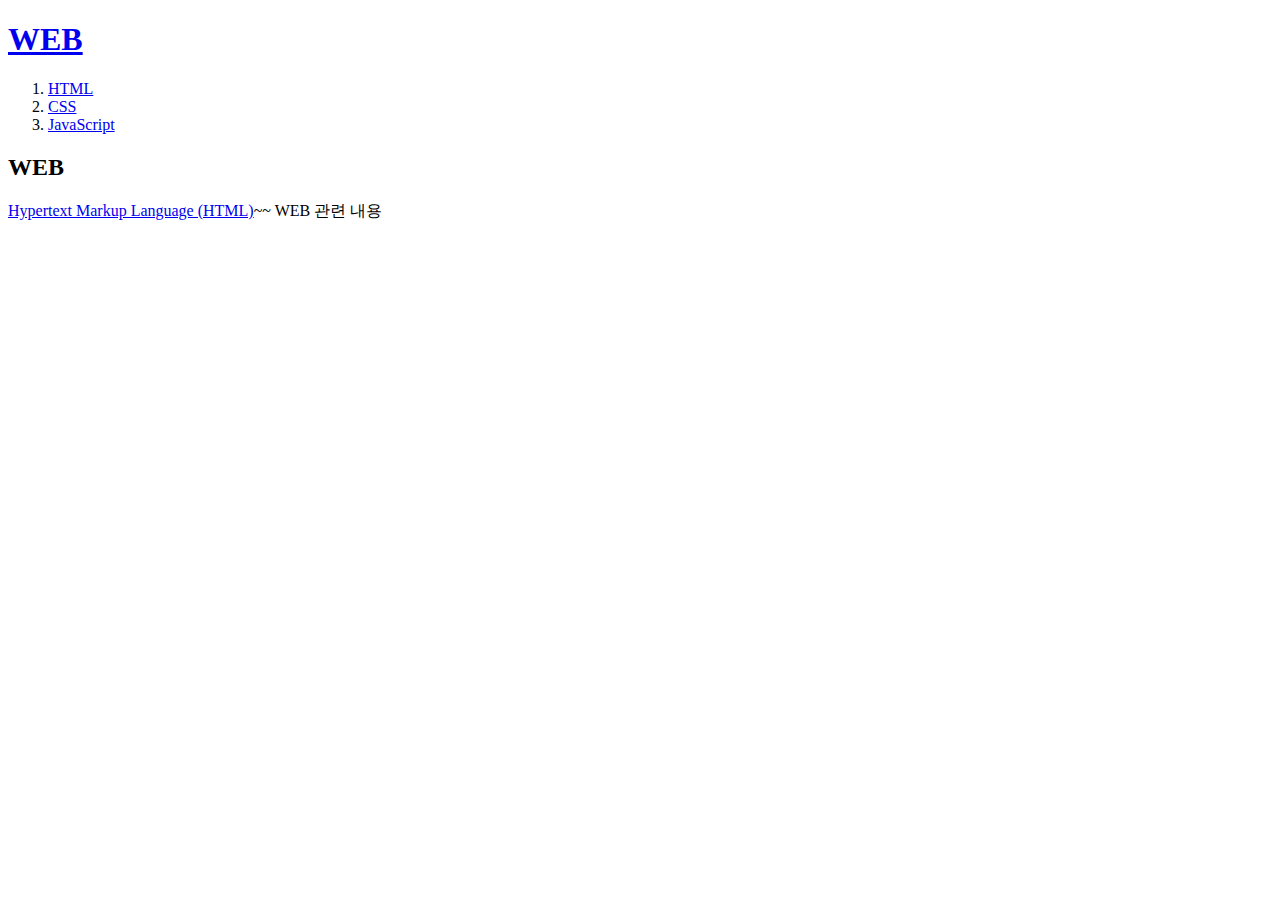
<file: index.html>
<!doctype html>
<html>
<head>
  <title>WEB1 - html</title>
  <meta charset="utf-8">
</head>
<body>
  <h1><a href="index.html">WEB</a>
  </h1>
  <ol>
    <li><a href="1.html">HTML</a></li>
    <li><a href="2.html">CSS</a></li>
    <li><a href="3.html">JavaScript</a></li>
  </ol>
  <h2>WEB</h2>
<p><a href="https://www.w3.org/TR/html5/" target="_blank" title="html speicification">Hypertext Markup Language (HTML)</a>~~ WEB 관련 내용
</p>
</body>
</html>
</file>
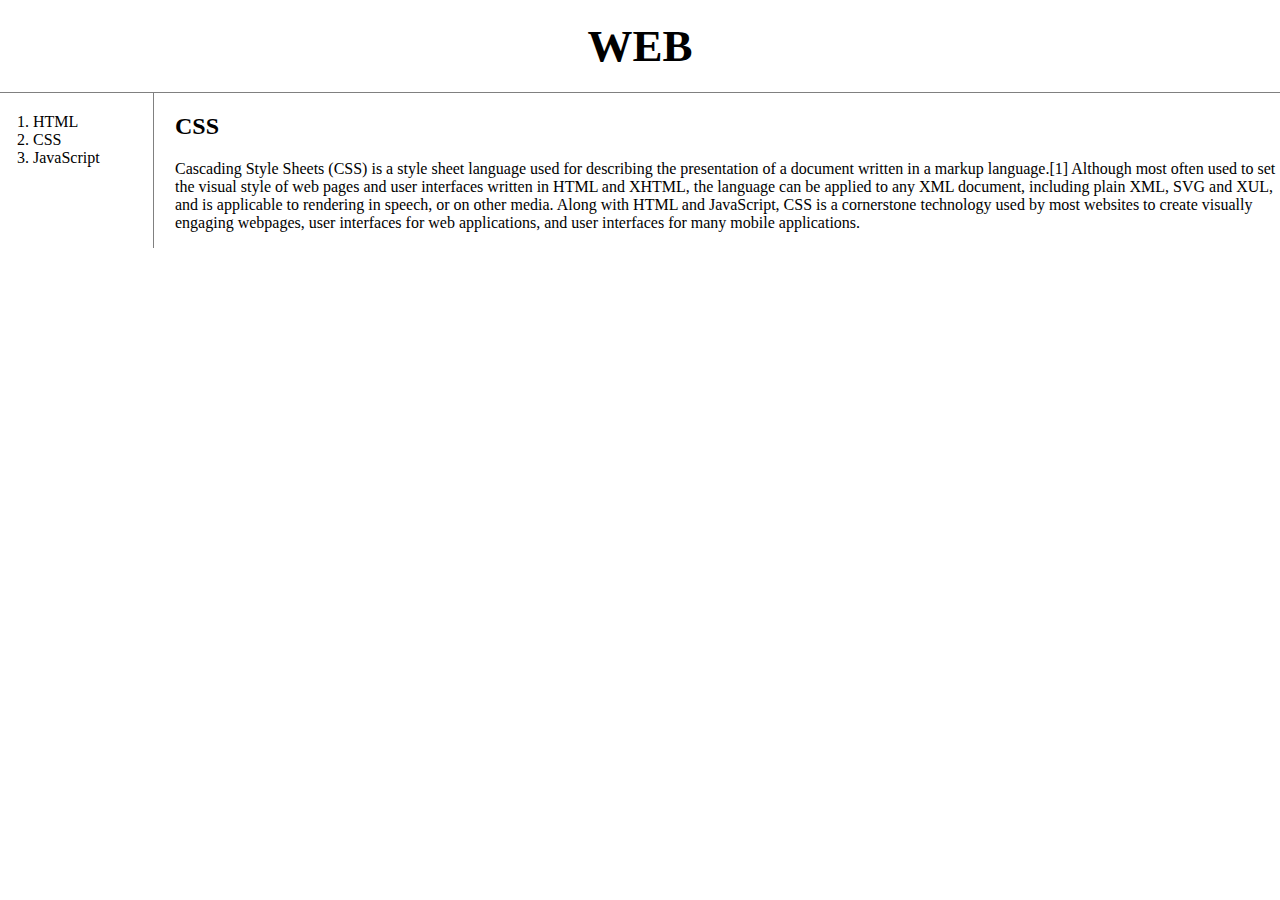
<file: 2.html>
<!doctype html>
<html>
<head>
  <title>WEB - CSS</title>
  <meta charset="utf-8">
  <link rel="stylesheet" href="style.css">
</head>
<body>
  <h1><a href="index.html">WEB</a></h1>
  <div id="grid">
    <ol>
      <li><a href="1.html">HTML</a></li>
      <li><a  href="2.html">CSS</a></li>
      <li><a href="3.html">JavaScript</a></li>
    </ol>
    <div id="article">
        <h2>CSS</h2>
        <p>
          Cascading Style Sheets (CSS) is a style sheet language used for describing the presentation of a document written in a markup language.[1] Although most often used to set the visual style of web pages and user interfaces written in HTML and XHTML, the language can be applied to any XML document, including plain XML, SVG and XUL, and is applicable to rendering in speech, or on other media. Along with HTML and JavaScript, CSS is a cornerstone technology used by most websites to create visually engaging webpages, user interfaces for web applications, and user interfaces for many mobile applications.
        </p>
      </div>
  </div>
  </body>
  </html>
</file>
<file: style.css>
body{
  margin:0;
}
a {
  color:black;
  text-decoration: none;
}
h1 {
  font-size:45px;
  text-align: center;
  border-bottom:1px solid gray;
  margin:0;
  padding:20px;
}
ol{
  border-right:1px solid gray;
  width:100px;
  margin:0;
  padding:20px;
}
#grid{
  display: grid;
  grid-template-columns: 150px 1fr;
}
#grid ol{
  padding-left:33px;
}
#grid #article{
  padding-left:25px;
}
@media(max-width:600px) {
  #grid {
    display:block;
  }
  ol {
    border-right: none;
  }
  h1 {
    border-bottom: none;
  }
}
</file>
